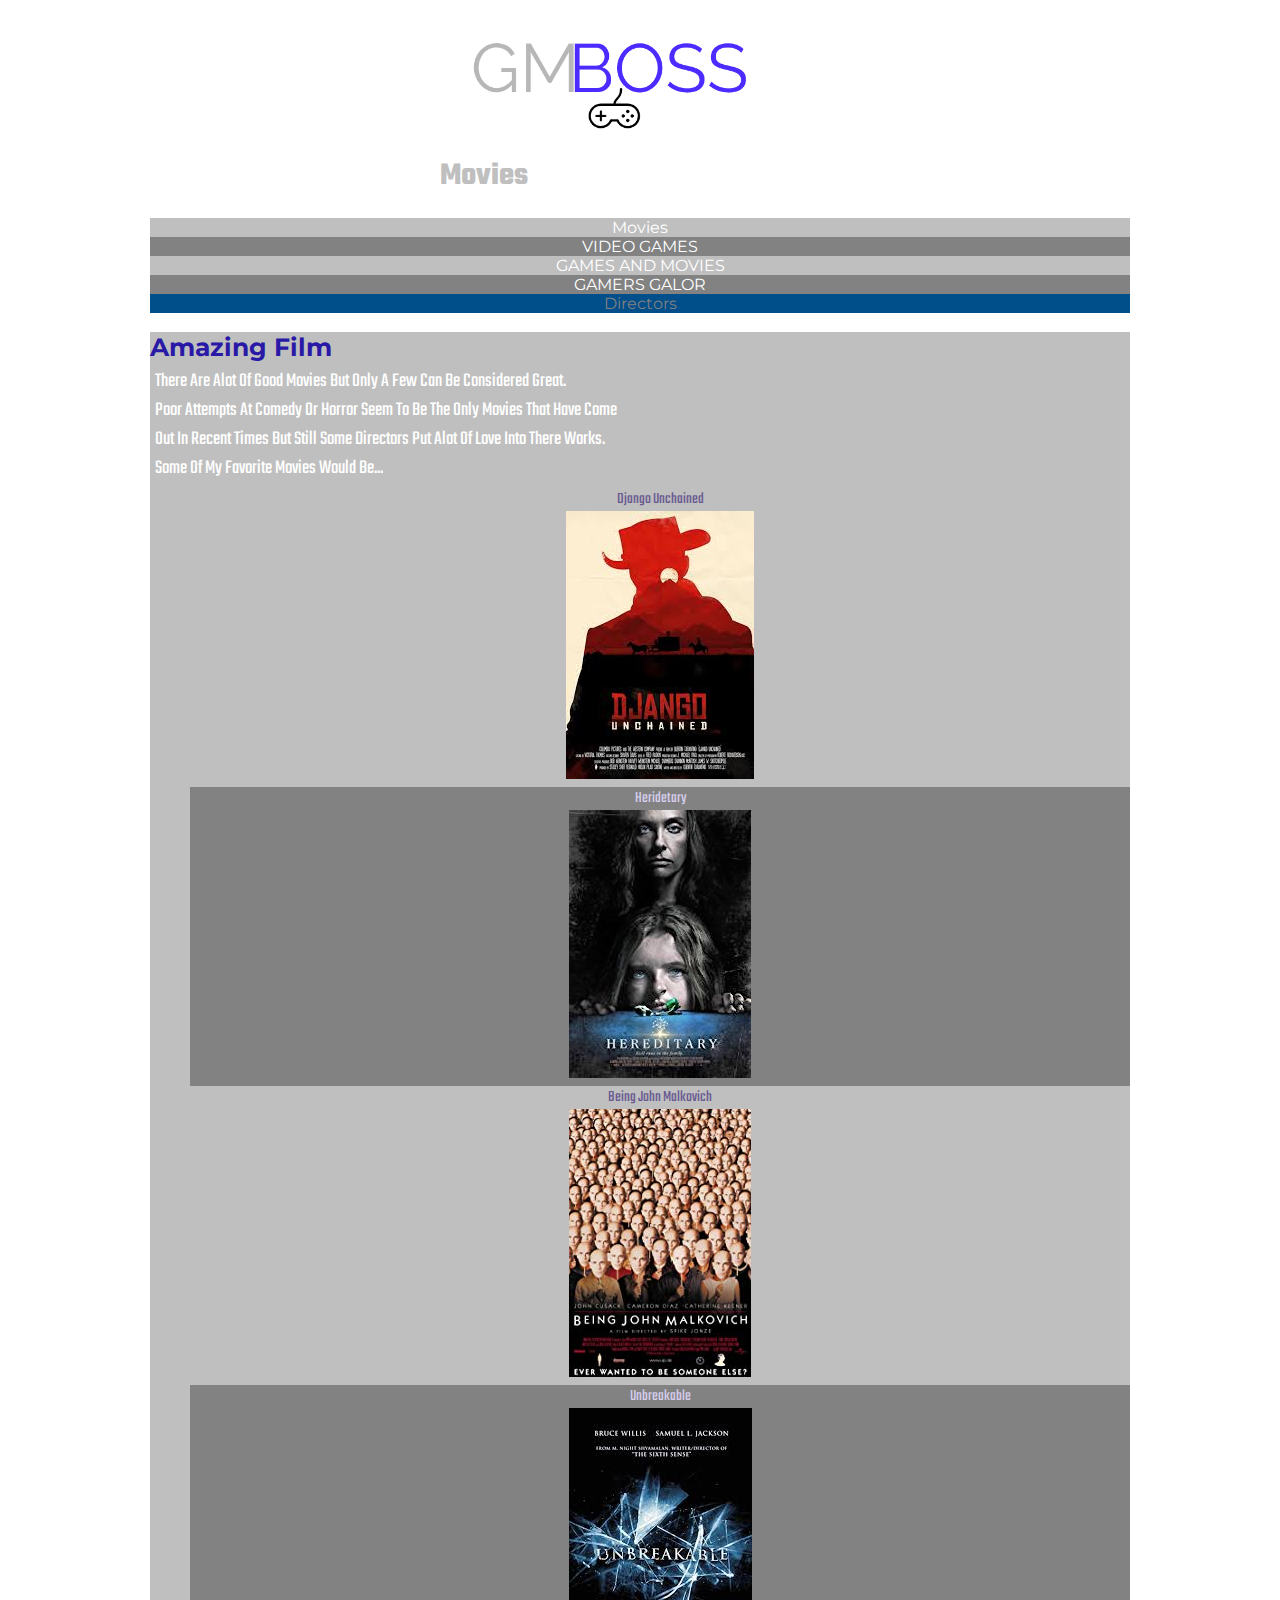
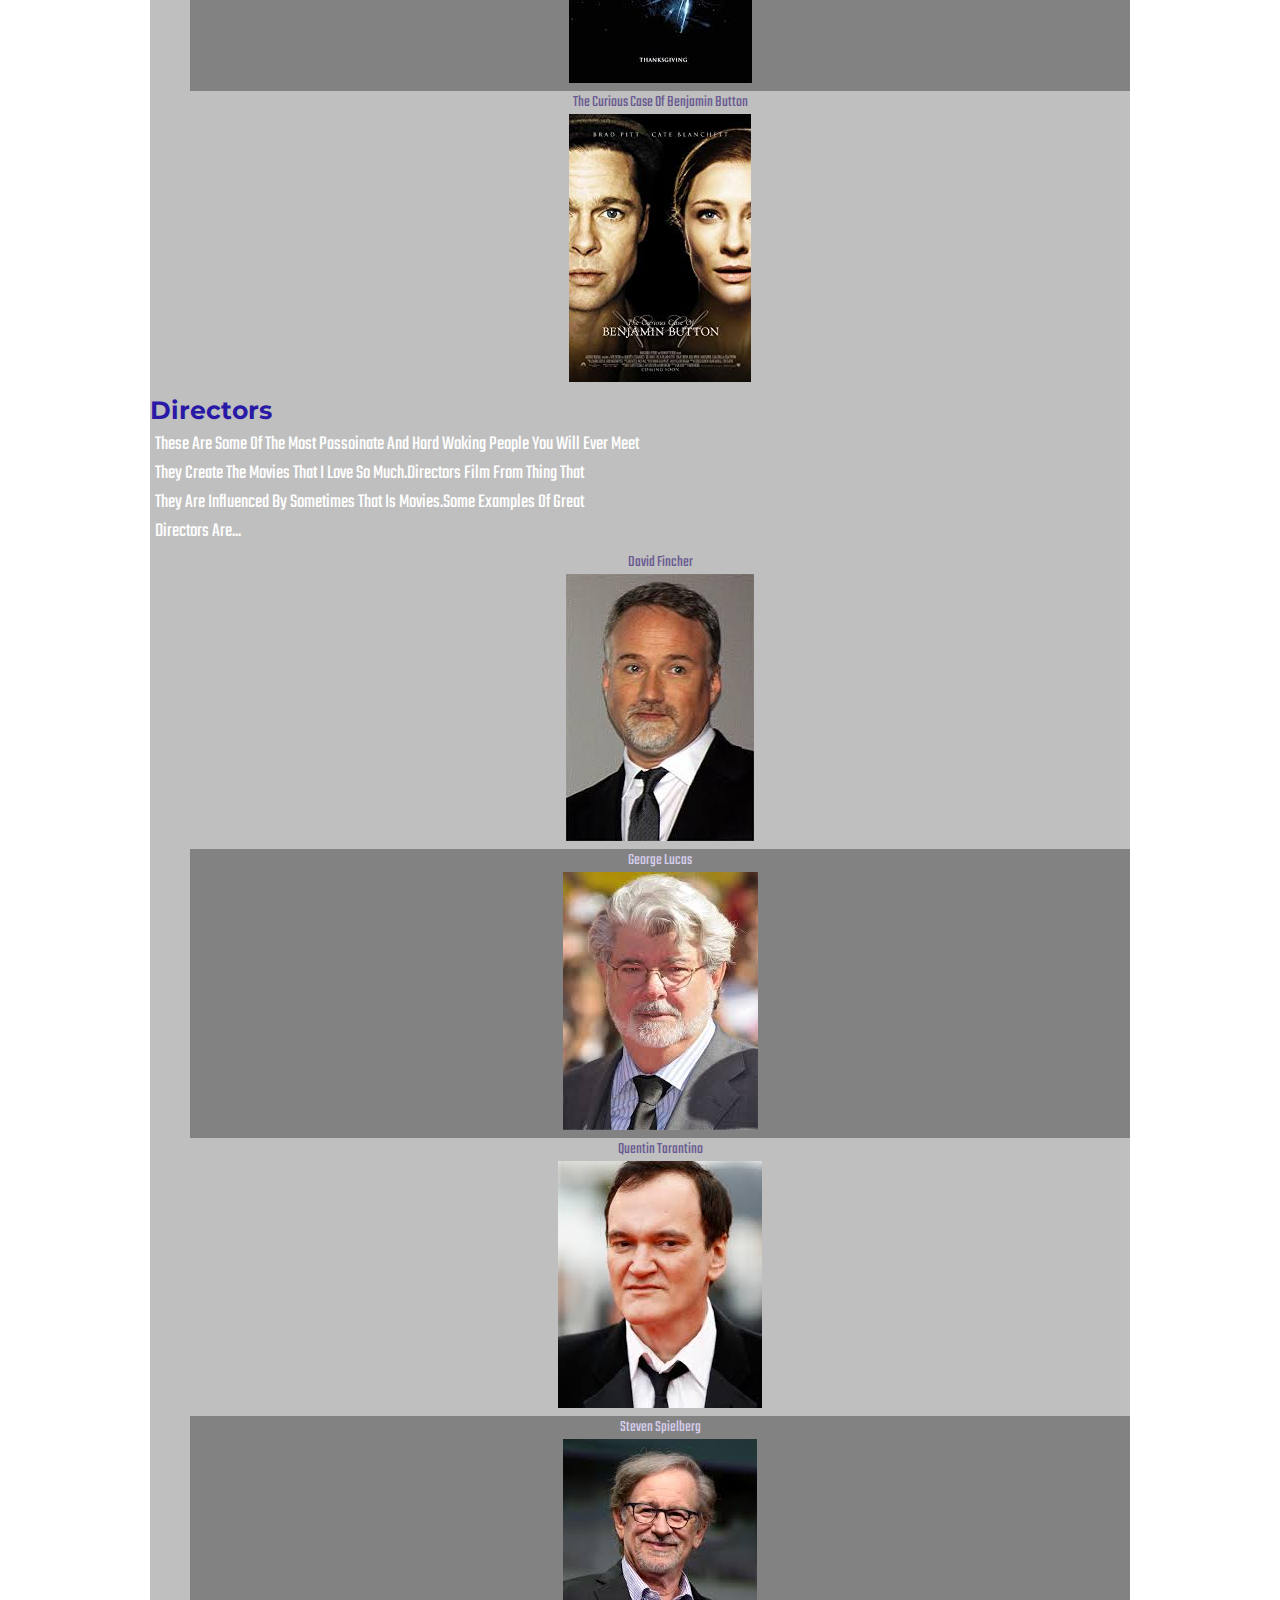
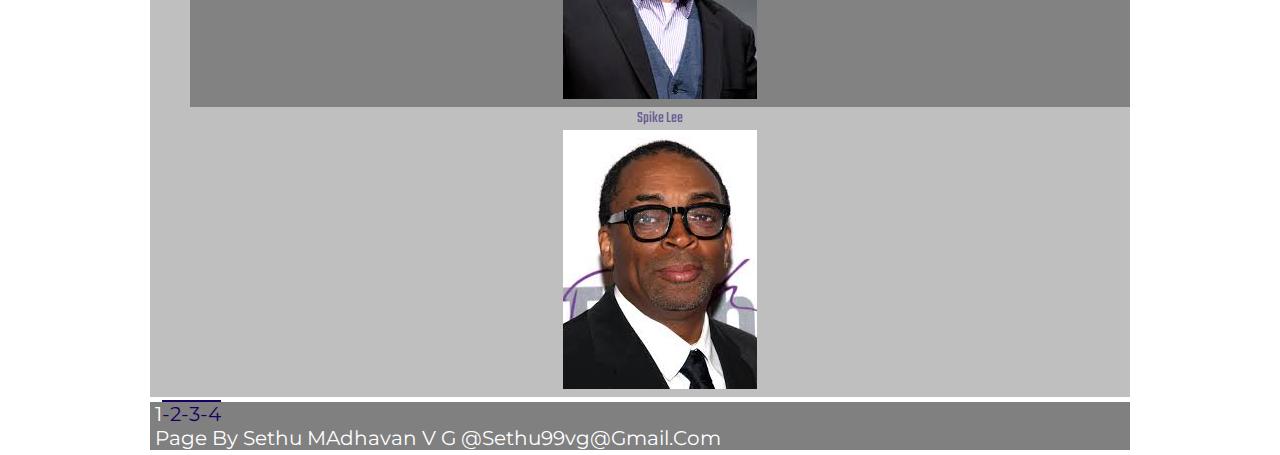
<file: Index.html>
<!DOCTYPE html>
<html lang="en" dir="ltr">
  <head>
  <meta charset="utf-8">
  <meta name="description" content="A Website about Movies and Directors">
   <meta name="keywords" content="Movies,Directors,Facts,">
   <meta name="author" content="SethuVG">
   <meta name="viewport" content="width=device-width, initial-scale=1.0">
   <link rel="stylesheet" href="stylesheet.css" type="text/css">
  <title>GMBOSS-Movies</title>
</head>
<body>
      <main>
        <div class="topcolor">
<h1>
<img src="Images/LogoMakr_6wChaz.png" alt="">
   <br>Movies
 </h1>
 </div>

    <nav>
       <ul class="Main-Nav">
           <li class="diff"><a href="index.html" target="_self">Movies</a></li>
        <li class="diff"><a  href="pg2.html" target="_self">VIDEO GAMES</a></li>
        <li class="diff"><a  href="Pg3.html" target="_self">GAMES AND MOVIES</a></li>
        <li class="diff"><a href="pg4.html" target="_self">GAMERS GALOR</a></li>
        <div class="Sub">


        <li class="diff"><a   href="#h3">Directors</a></li>
      </div>
      </ul>
    </nav>






    <hr>

    <div class="top-bottom">




      <h2>Amazing Film</h2>
       <p>There are alot of good Movies but only a few can be considered great.
      <br>Poor attempts at comedy or horror seem to be the only Movies that have come
      <br>out in recent times but still some directors put alot of love into there works.
      <br>Some of my favorite movies would be...
       </p>




       <ol>
 <li class="diff">

Django unchained <br>
<img src="Images/django.jpg" alt="Djanjo Poster">
</li>


         <li class="diff">Heridetary <br>
         <img src="Images/Her.jpg" alt="Hereditary Poster">

</li>
         <li class="diff">Being John Malkovich <br>
         <img src="Images/BeingJohnMalkovich.jpg" alt="Being John malkovich Poster">
</li>
         <li class="diff">Unbreakable <br>
         <img src="Images/Unbreakable.jpg" alt="Unbreakable Poster">
</li>
        <li class="diff">The Curious Case Of Benjamin Button <br>
        <img src="Images/TheCuroiusCaseofBenjaminButton.jpg" alt="A picture of The Curious Case Of Benjamin Button">
</li>
       </ol>

      <p>
        <hr>
       <h3 id="h3">Directors</h3>
       <p>These are some of the most passoinate and hard woking people you will ever meet
       <br>they Create the movies that i love so much.Directors film from thing that
       <br>they are influenced by sometimes that is movies.Some examples of great
       <br>directors are...
       </p>

       <ol>
         <li class="diff">David Fincher <br>
         <img src="Images/DF.jpg" alt="A Picture of Director David Fincher ">
</li>
         <li class="diff">George Lucas <br>
         <img src="Images/GL.jpg" alt="A Picture of Director George lucas">
</li>
         <li class="diff">Quentin Tarantino <br>
         <img src="Images/QT.jpg" alt="A picture of director Quentin tarantino">
</li>
         <li class="diff">Steven Spielberg <br>
         <img src="Images/SS.jpg" alt="A Picture of Steven Spielberg">
</li>
         <li class="diff">

         Spike lee <br>
         <img src="Images/SL.jpg" alt="A picture of Director Spike lee">

</li>

</ol>
</div>
</main>
      <footer id="footer">
        <nav>
          <p>
         1<a href="pg2.html" target="_self">-2</a><a href="Pg3.html" target="_self">-3</a><a href="pg4.html" target="_self">-4</a>
          <br>Page by Sethu MAdhavan V G  @Sethu99vg@gmail.com
        </p>
      </nav>

      </footer>

    </body>
</html>
</file>
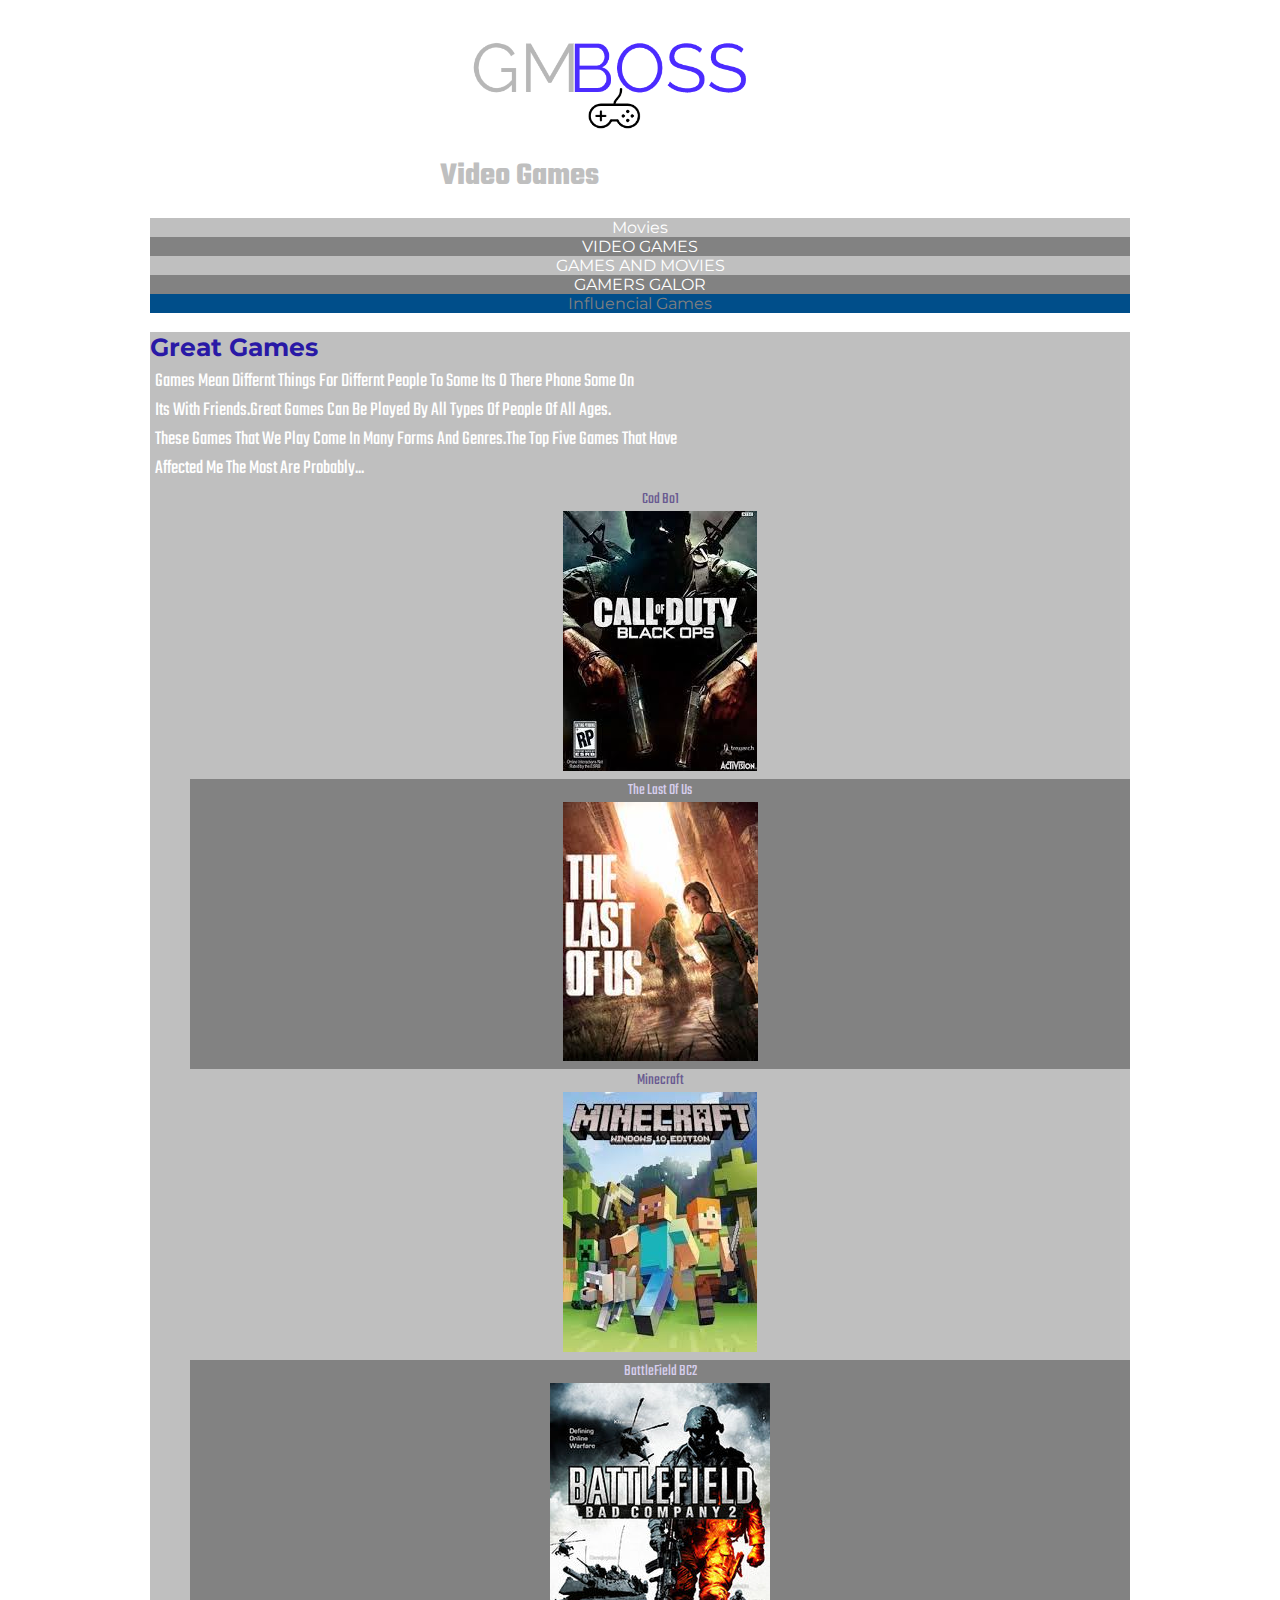
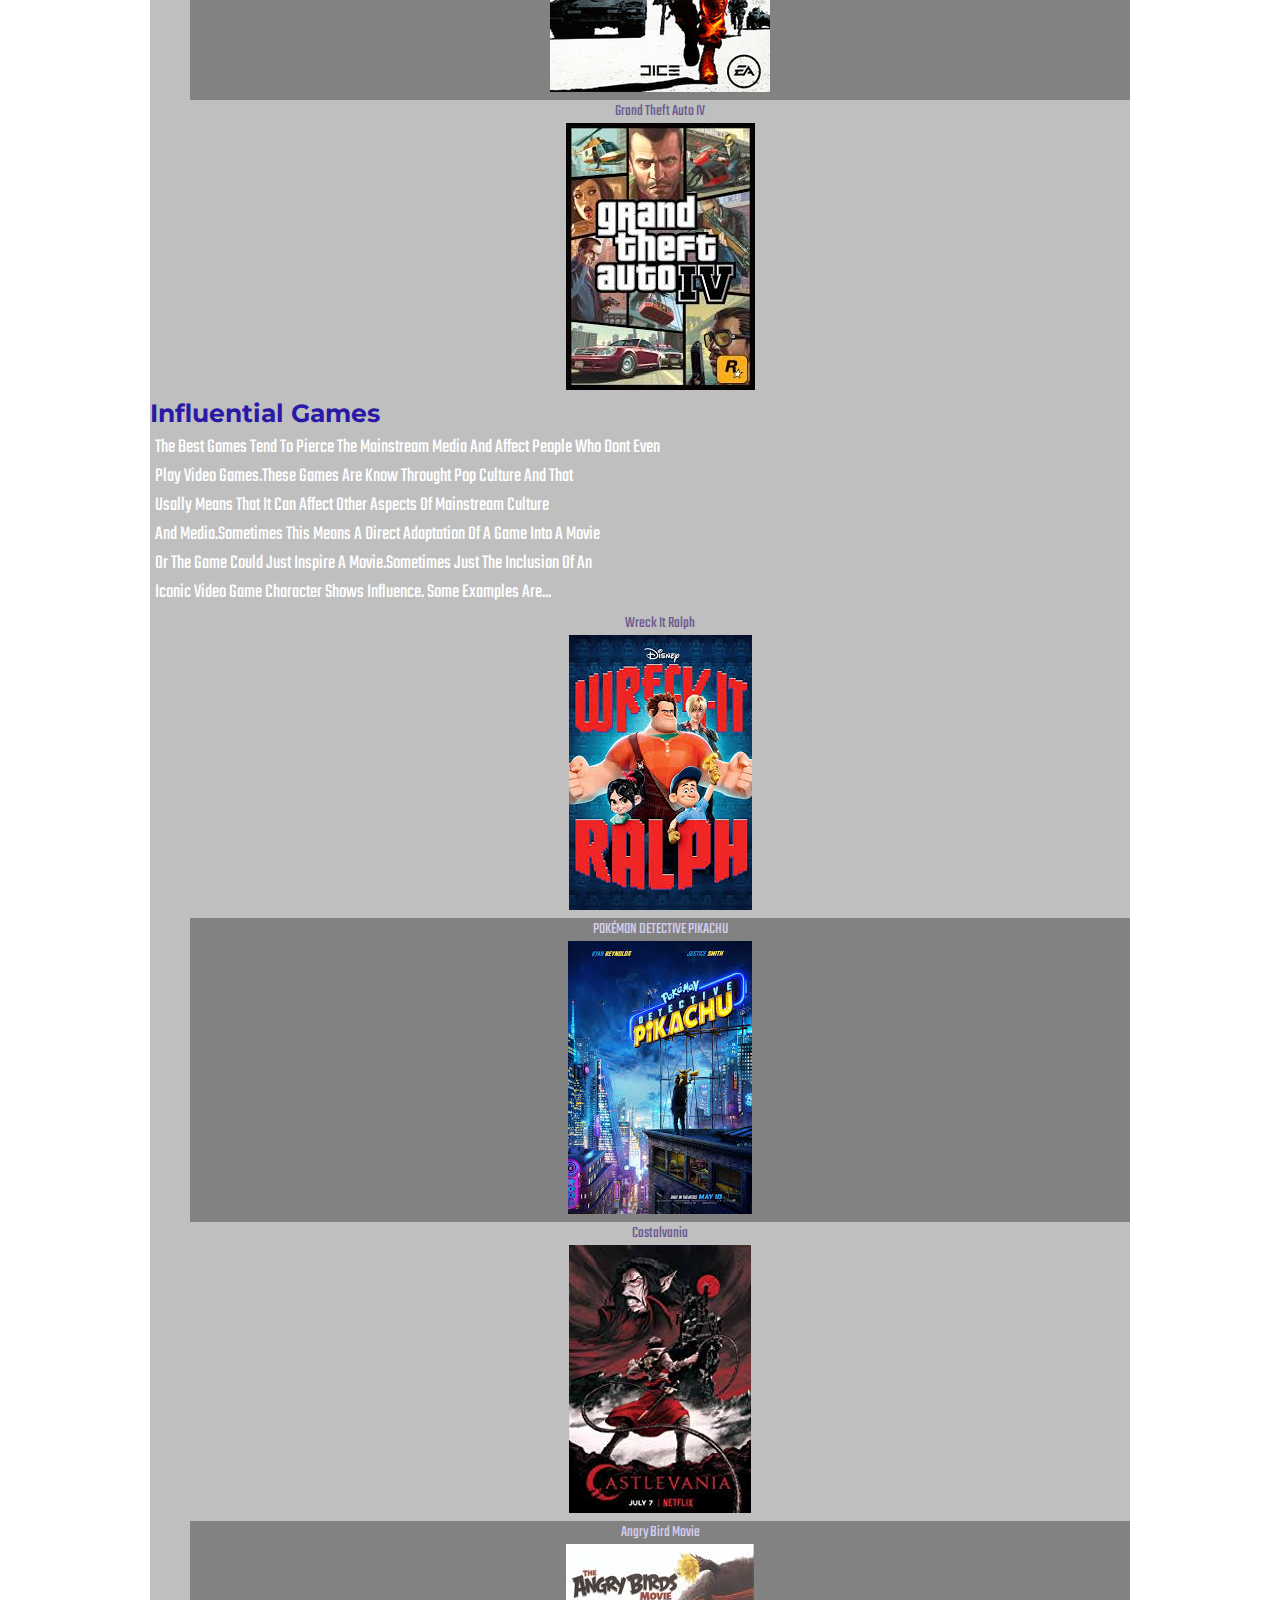
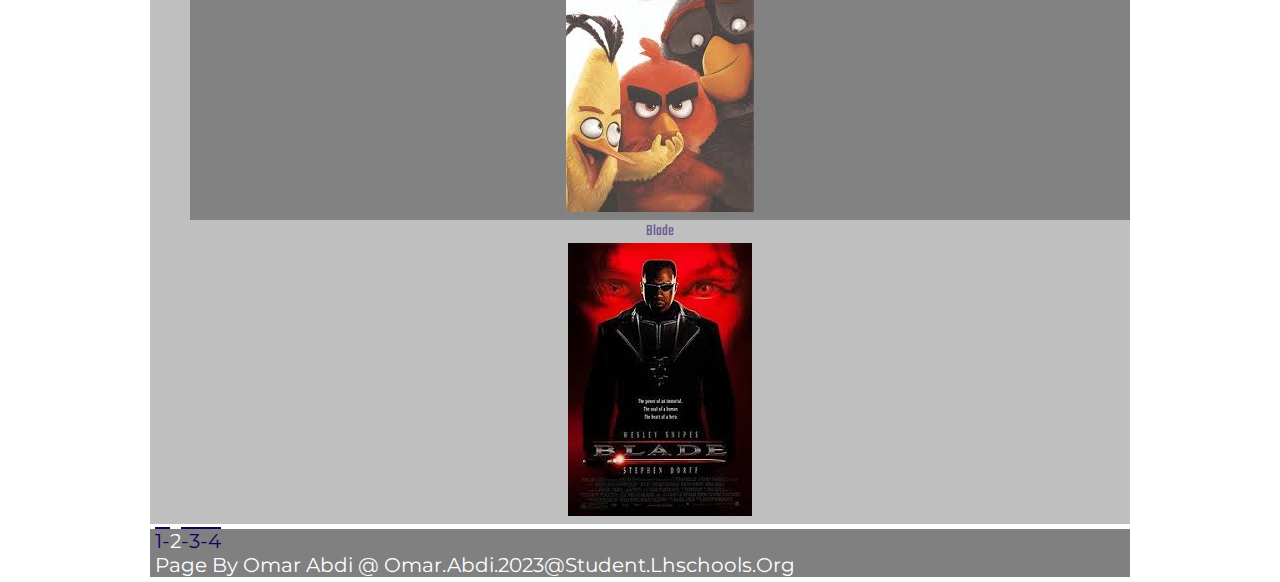
<file: pg2.html>
<!DOCTYPE html>
<html lang="en" dir="ltr">
  <head>
    <meta charset="utf-8">
    <meta name="description" content="A Website about Video Games and Movies There Influence and Popularity">
    <meta name="keywords" content="Gaming,Movies,Facts,">
    <meta name="author" content="Omar Abdi">
    <meta name="viewport" content="width=device-width, initial-scale=1.0">
    <link rel="stylesheet" href="stylesheet.css" type="text/css">
    <title>GMBOSS-Video Games</title>
  </head>
  <body>
    <main>
      <div class="topcolor">
      <h1>

      <img src="Images/LogoMakr_6wChaz.png" alt="">

         <br>Video Games
       </h1>
         </div>
      <nav>
        <ul class="Main-Nav">
          <li class="diff"><a href="index.html" target="_self">Movies</a></li>
          <li class="diff"><a  href="pg2.html" target="_self">VIDEO GAMES</a></li>
          <li class="diff"><a  href="Pg3.html" target="_self">GAMES AND MOVIES</a></li>
          <li class="diff"><a href="pg4.html" target="_self">GAMERS GALOR</a></li>
          <div class="Sub">


         <li class="diff"><a href="#h3">Influencial Games</a></li>
         </div>
       </ul>
     </nav>
    </main>
    <hr>
      <div class="top-bottom">


    <h2>Great Games</h2>
    <p>Games mean differnt things for differnt people to some its o there phone some on
    <br>its with friends.Great games can be played by all types of people of all ages.
  <br>These games that we play come in many forms and genres.The top Five games that have
  <br>affected me the most are probably...
   </p>
  <ol>
    <li class="diff">Cod Bo1 <br>
    <img src="Images/BO1.jpg" alt="A Picture of Call of duty Black ops 1">
</li>
    <li class="diff">The last of us <br>
    <img src="Images/tlou.jpg" alt="A Picture of The last of us">
</li >
    <li class="diff" >Minecraft <br>
    <img src="Images/MC.jpg" alt="A Picture of Minecraft">
</li>
    <li class="diff">BattleField BC2 <br>
    <img src="Images/BBC2.jpg" alt="A Picture of BattleField Bad Company 2">
</li>
    <li class="diff">Grand Theft Auto IV <br>
    <img src="Images/GTA4.jpg" alt="A Picture of Grand Theft Auto IV">
</li>
  </ol>
  <hr>
    <h3 id="h3">Influential Games</h3>
    <p>The best games tend to pierce the mainstream Media and affect people who dont even
      <br>play video games.These Games are know throught Pop culture and that
    <br> Usally means that it can affect other aspects of mainstream culture
  <br>and media.Sometimes this means a direct adaptation of a game into a movie
  <br>or the game could just inspire a movie.Sometimes just the inclusion of an
  <br>iconic video game character Shows Influence. Some examples are...
   </p>

  <ol>
    <li class="diff">Wreck It Ralph <br>
    <img src="Images/WIR.jpg" alt="A Picture Of Wreck It Ralph\\">
</li>
    <li class="diff">POKÉMON DETECTIVE PIKACHU <br>
    <img src="Images/DP.jpg" alt="A Picture Of The PokeMon Movie">
</li>
    <li class="diff">Castalvania <br>
    <img src="Images/CAS.jpg" alt="A Picture Of The Castalvania Tv Show">
</li>
    <li class="diff">Angry Bird Movie <br>
    <img src="Images/ABM.jpg" alt="A Picture Of The Angry Bird Movie">
</li>
    <li class="diff">Blade <br>
    <img src="Images/BLADE.jpg" alt="A Picture Of The Blade Movie">
</li>
</ol>
</div>

      <footer id="footer">

          <nav>
         <p> <a href="index.html" target="_self">1-</a>2<a href="Pg3.html" target="_self">-3</a><a href="pg4.html" target="_self">-4</a>
 <br>Page by Omar Abdi @ Omar.abdi.2023@student.lhschools.org
           </p>
         </nav>




      </footer>
  </body>
</html>
</file>
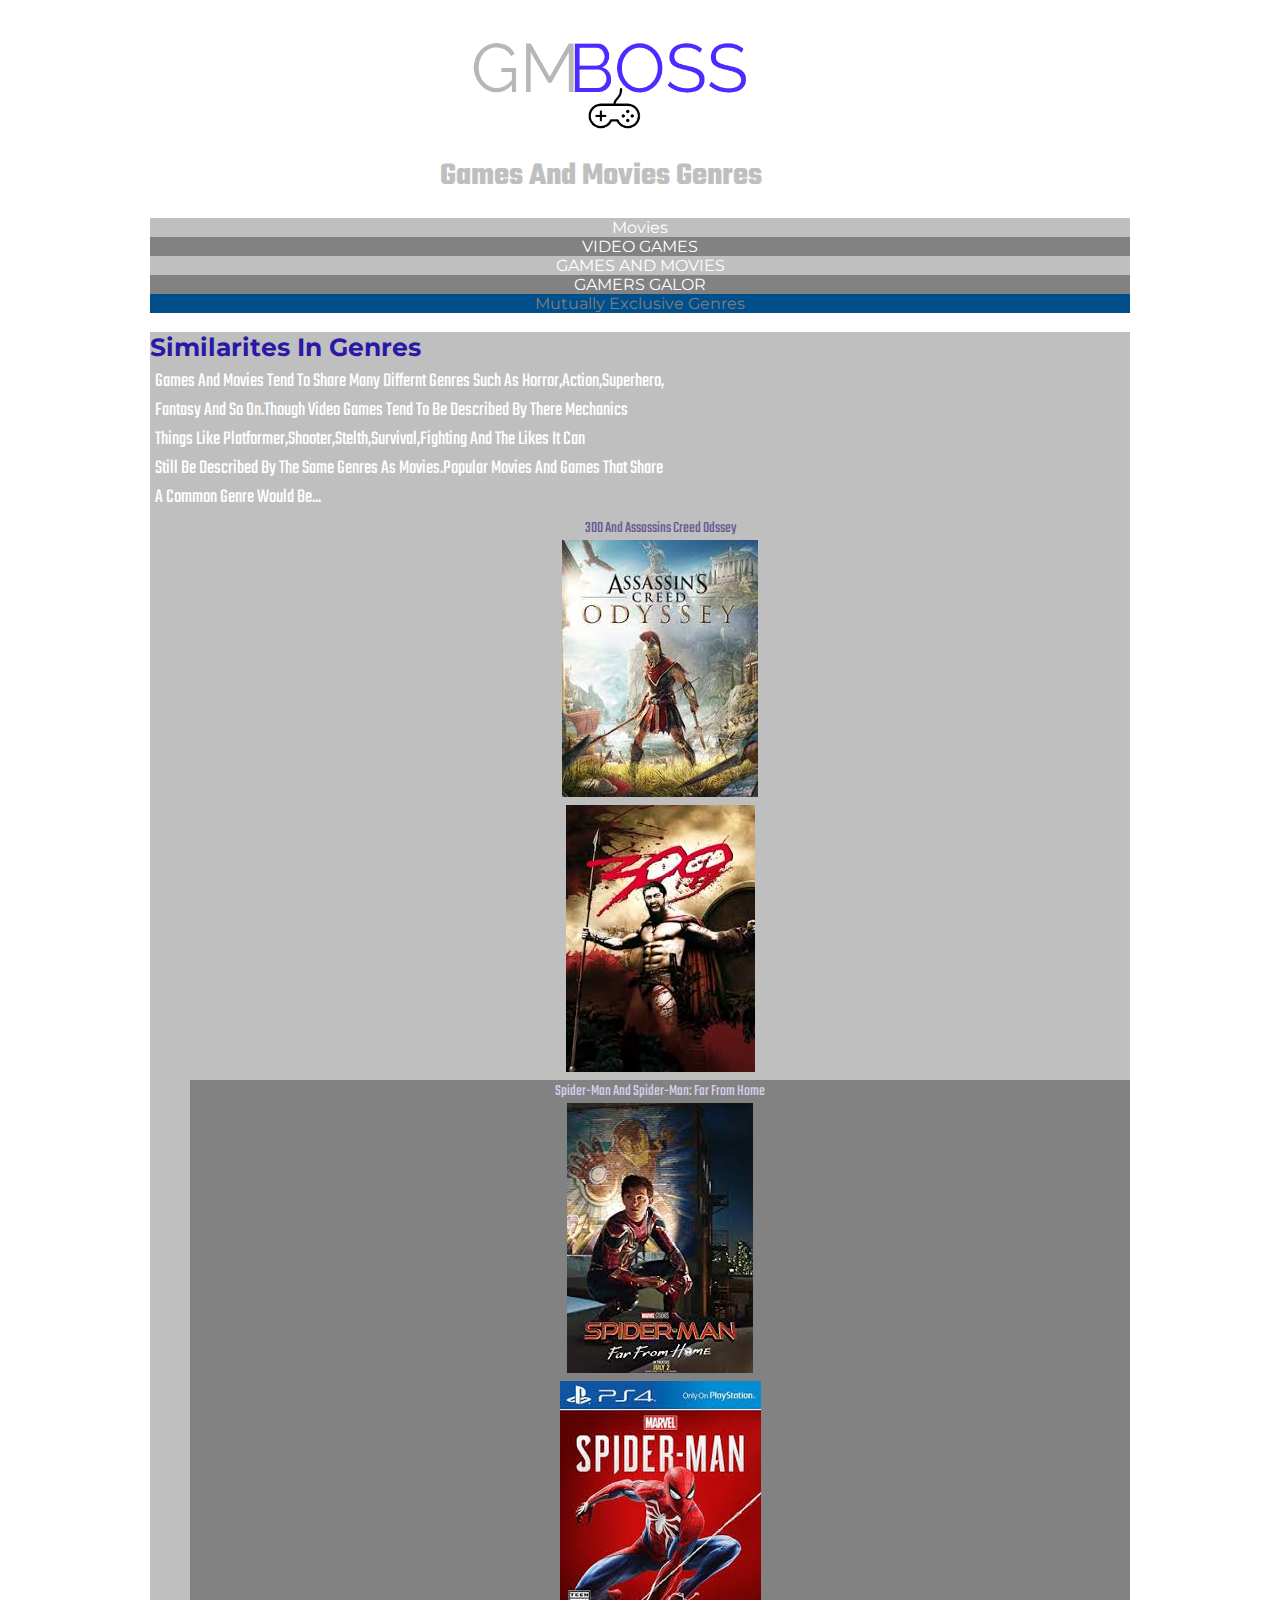
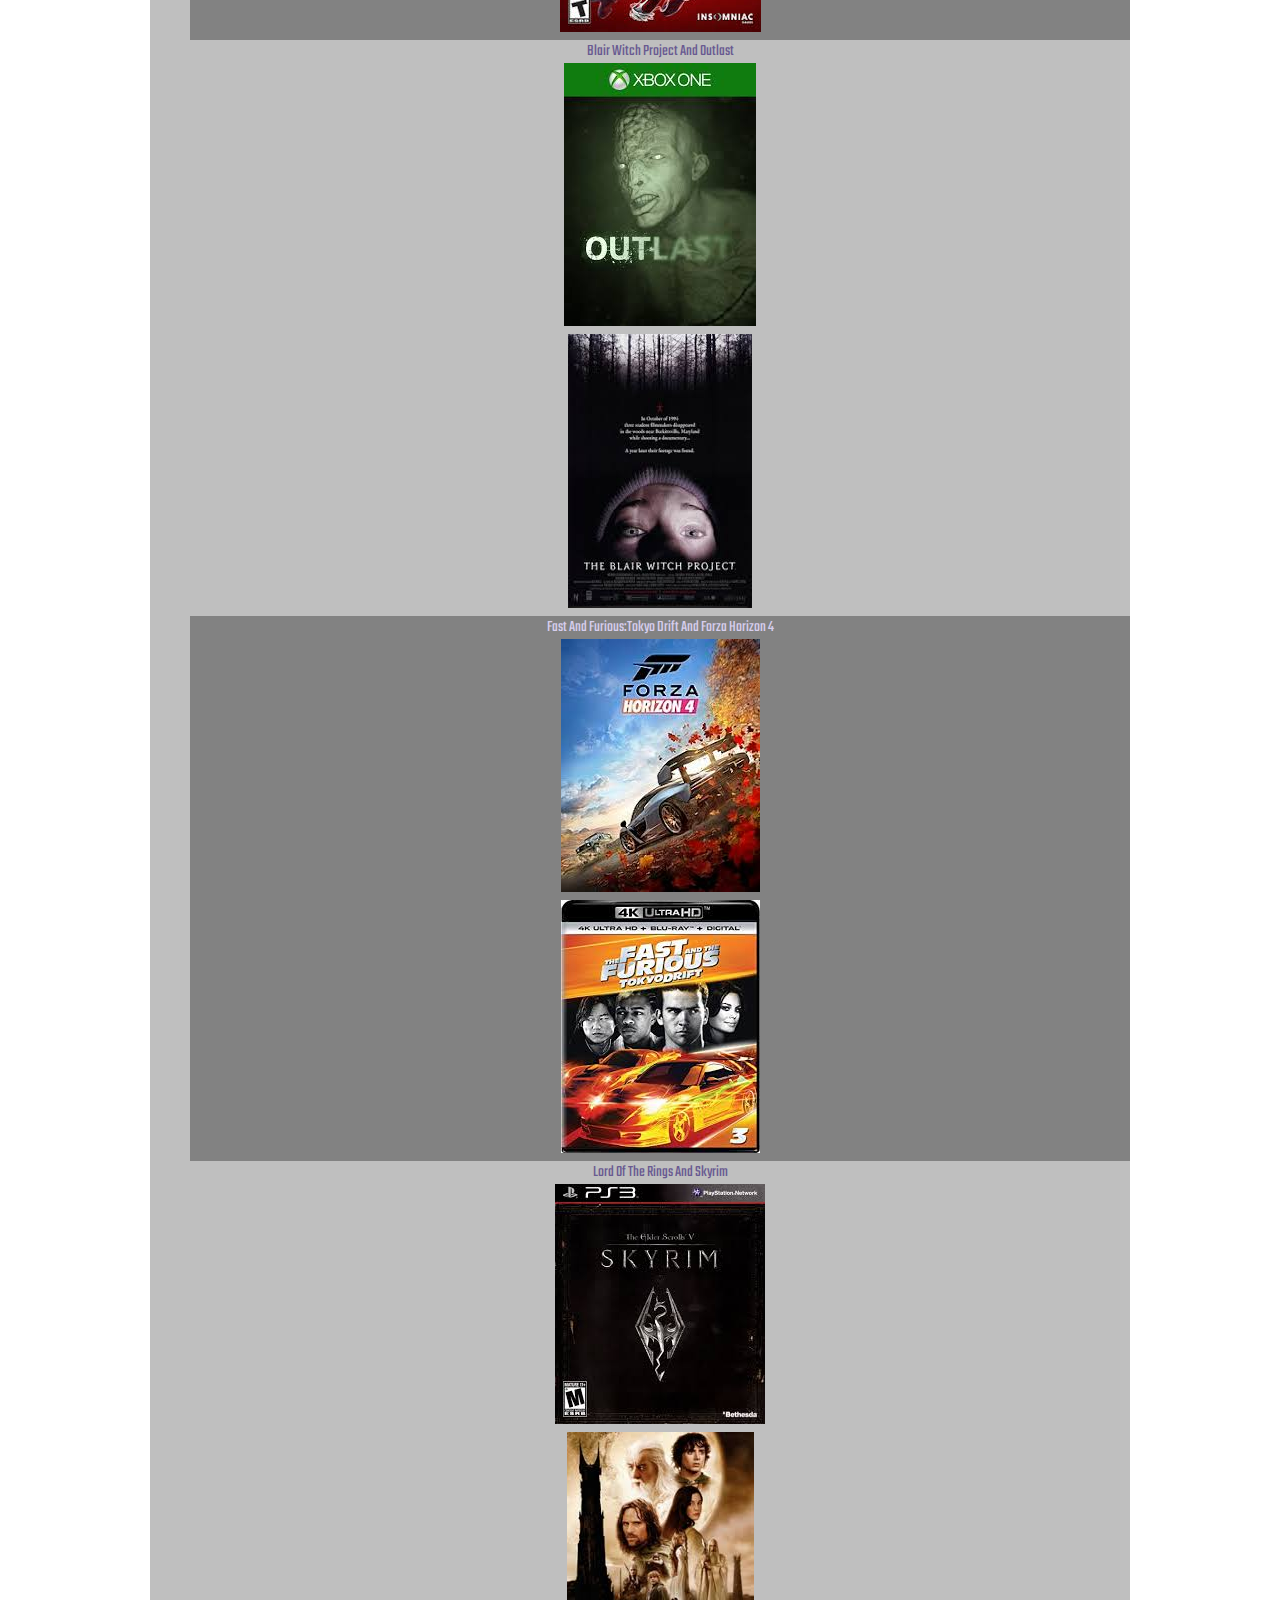
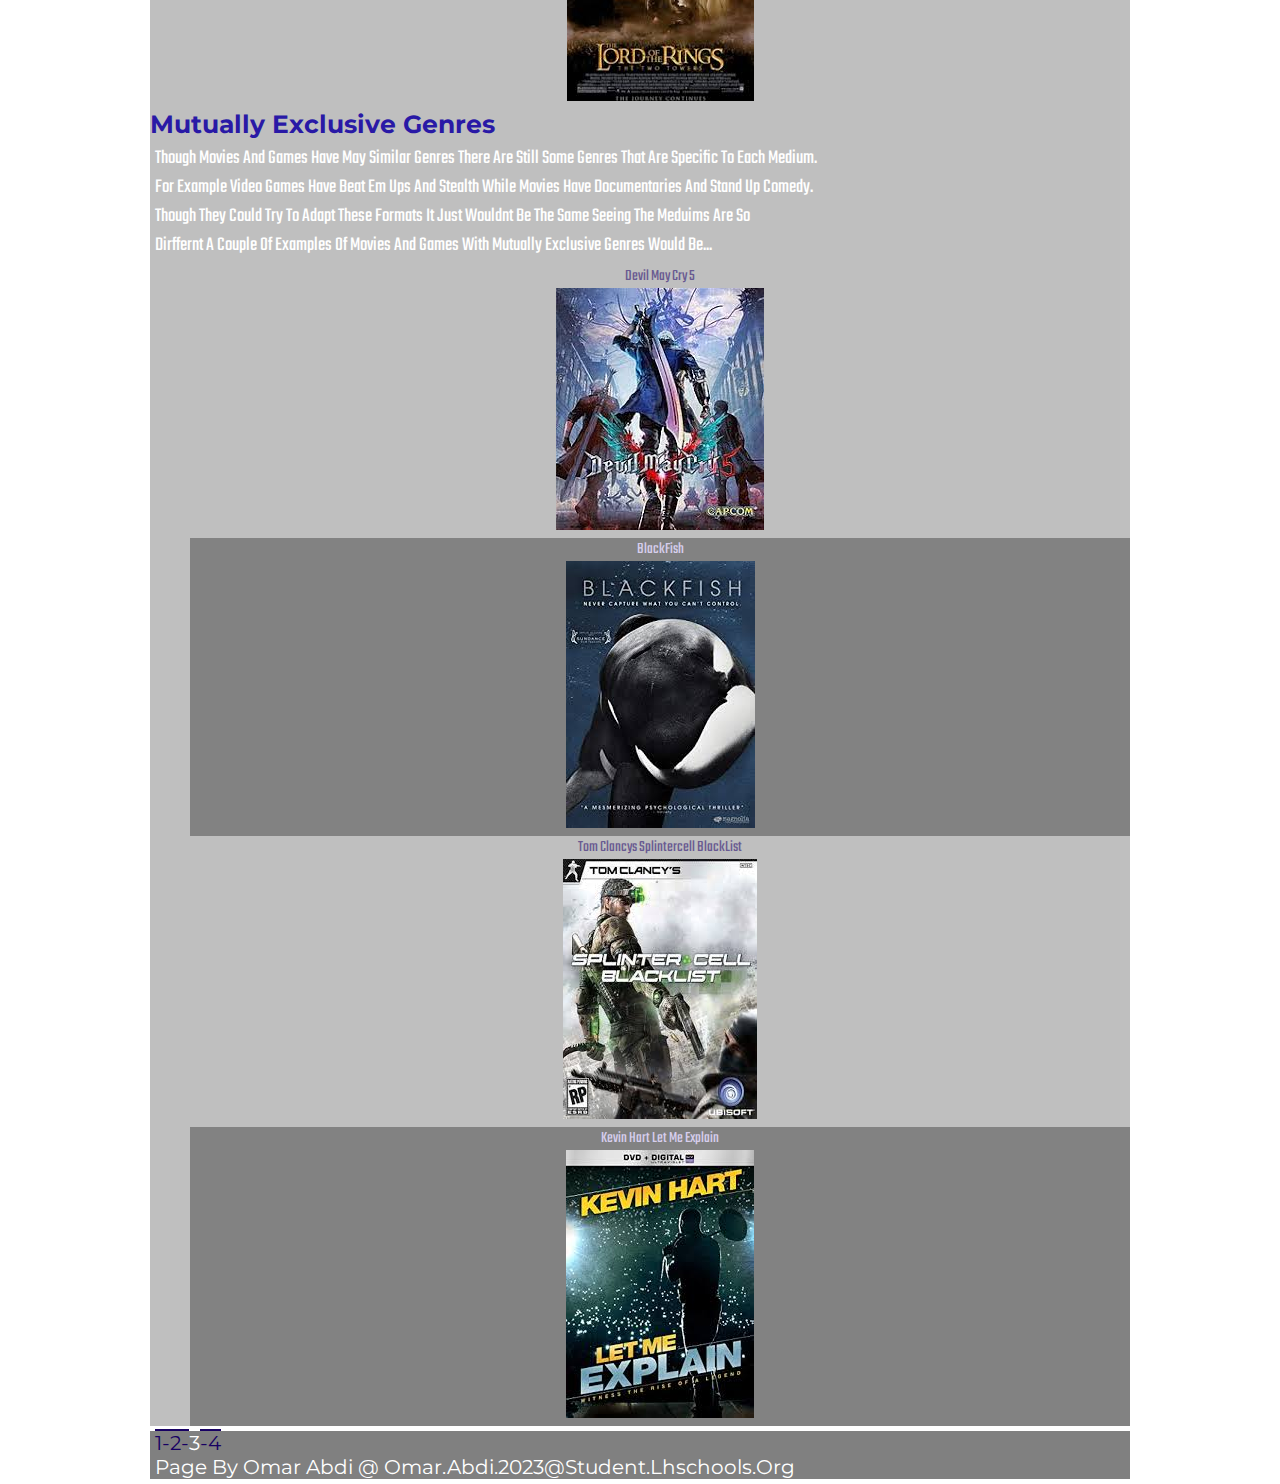
<file: Pg3.html>
<!DOCTYPE html> <html lang="en" dir="ltr"> <head> <meta charset="utf-8"> <meta
name="description" content="A Website about Video Games and their Movie genre counterparts"> <meta name="keywords"
content="Gaming,Movies,Facts,"> <meta name="author"
content="Omar Abdi"> <meta name="viewport" content="width=device-width,
initial-scale=1.0"><link rel="stylesheet" href="stylesheet.css" type="text/css"><title>GMBOSS-Games and Movie Genres</title> </head> <body> <main>
  <div class="topcolor">
  <h1>

  <img src="Images/LogoMakr_6wChaz.png" alt="">

     <br>Games and Movies Genres
   </h1>
   </div>
   <nav> <ul class="Main-Nav"> <li class="diff"><a
href="index.html"
target="_self">Movies</a></li>   <li class="diff"><a  href="pg2.html" target="_self">VIDEO GAMES</a></li>
<li class="diff"><a  href="Pg3.html" target="_self">GAMES AND MOVIES</a></li>
  <li class="diff"><a href="pg4.html" target="_self">GAMERS GALOR</a></li>
  <div class="Sub">


   <li class="diff"><a
href="#H3" >Mutually Exclusive Genres</a></li>
</div>

 </ul> </nav> </main> <hr>
  <div class="top-bottom">


    <h2>Similarites in Genres</h2>
    <p>Games and Movies tend to share many differnt genres Such as Horror,Action,Superhero,
      <br>Fantasy and so on.Though video games tend to be described by there mechanics
      <br>things like Platformer,Shooter,Stelth,Survival,Fighting and the likes it can
      <br>Still be described by the same genres as movies.Popular Movies and games that share
      <br>a common genre would be...
  </p>
  <ol>
    <li class="diff">300 and Assassins Creed Odssey <br>   <img src="Images/ASSOD.jpg" alt="Image of assassins creed Odssey"> <br> <img src="Images/300.jpg" alt="Image of 300"> </li>


    <li class="diff">Spider-man and Spider-Man: Far from Home <br> <img
    src="Images/SMG.jpg" alt="Image of Spider man game"> <br>
     <img src="Images/SMM.jpg" alt="image of spiderman homecoming">
  </li>
   <li class="diff">Blair Witch Project and Outlast <br> <img src="Images/OUT.jpg" alt="Image of outlast">
 <br>
      <img
    src="Images/BWP.jpg"
    alt="image of Blair witch project"> </li>
    <li class="diff">Fast and Furious:Tokyo Drift and Forza Horizon 4 <br> <img
    src="Images/FH4.jpg" alt="Image of forza horizon 4"> <br> <img src="Images/FATF.jpg" alt=" image of Fast and Furious:Tokyo Drift"> <li class="diff">Lord of the Rings and
    Skyrim <br><img
    src="Images/SKY.jpg"
    alt="Image of Skyrim">  <br> <img
    src="Images/LOTR.jpg"
    alt="image of lord of the rings"> </li>


  </ol>
  <h3 id="H3">Mutually Exclusive Genres</h3>
  <p>Though movies and games have may similar genres there are still some Genres that are specific to each medium.
   <br>For example Video games have beat em ups and stealth while movies have documentaries and Stand up comedy.
   <br>Though they could try to adapt these formats it just wouldnt be the same seeing the meduims are so
   <br>dirffernt a couple of examples of movies and games with Mutually Exclusive genres would be...
  </p>
  <ol>
    <li class="diff">Devil may cry 5 <br>
    <img src="Images/DMC5.jpg" alt="Devil may cry 5">
  </li>
    <li class="diff">BlackFish <br>
    <img src="Images/BFISH.jpg" alt="image of BlackFish">
    </li>
    <li class="diff"> Tom Clancys Splintercell BlackList <br>
    <img src="Images/SCB.jpg" alt="Image of Tom Clancys Splintercell BlackList">
</li>
    <li class="diff">Kevin Hart Let Me Explain <br>
    <img src="Images/KH.jpg" alt="Image of Kevin Hart Let Me Explain">
</li>
  </ol>
</div>
    <footer id="footer">
        <nav>
          <p>
       <a href="index.html" target="_self">1</a><a href="pg2.html" target="_self">-2-</a>3<a href="pg4.html" target="_self">-4</a>
         <br>Page by Omar Abdi @ Omar.abdi.2023@student.lhschools.org
     </p>
        </nav>

    </footer>

  </body>
</html>
</file>
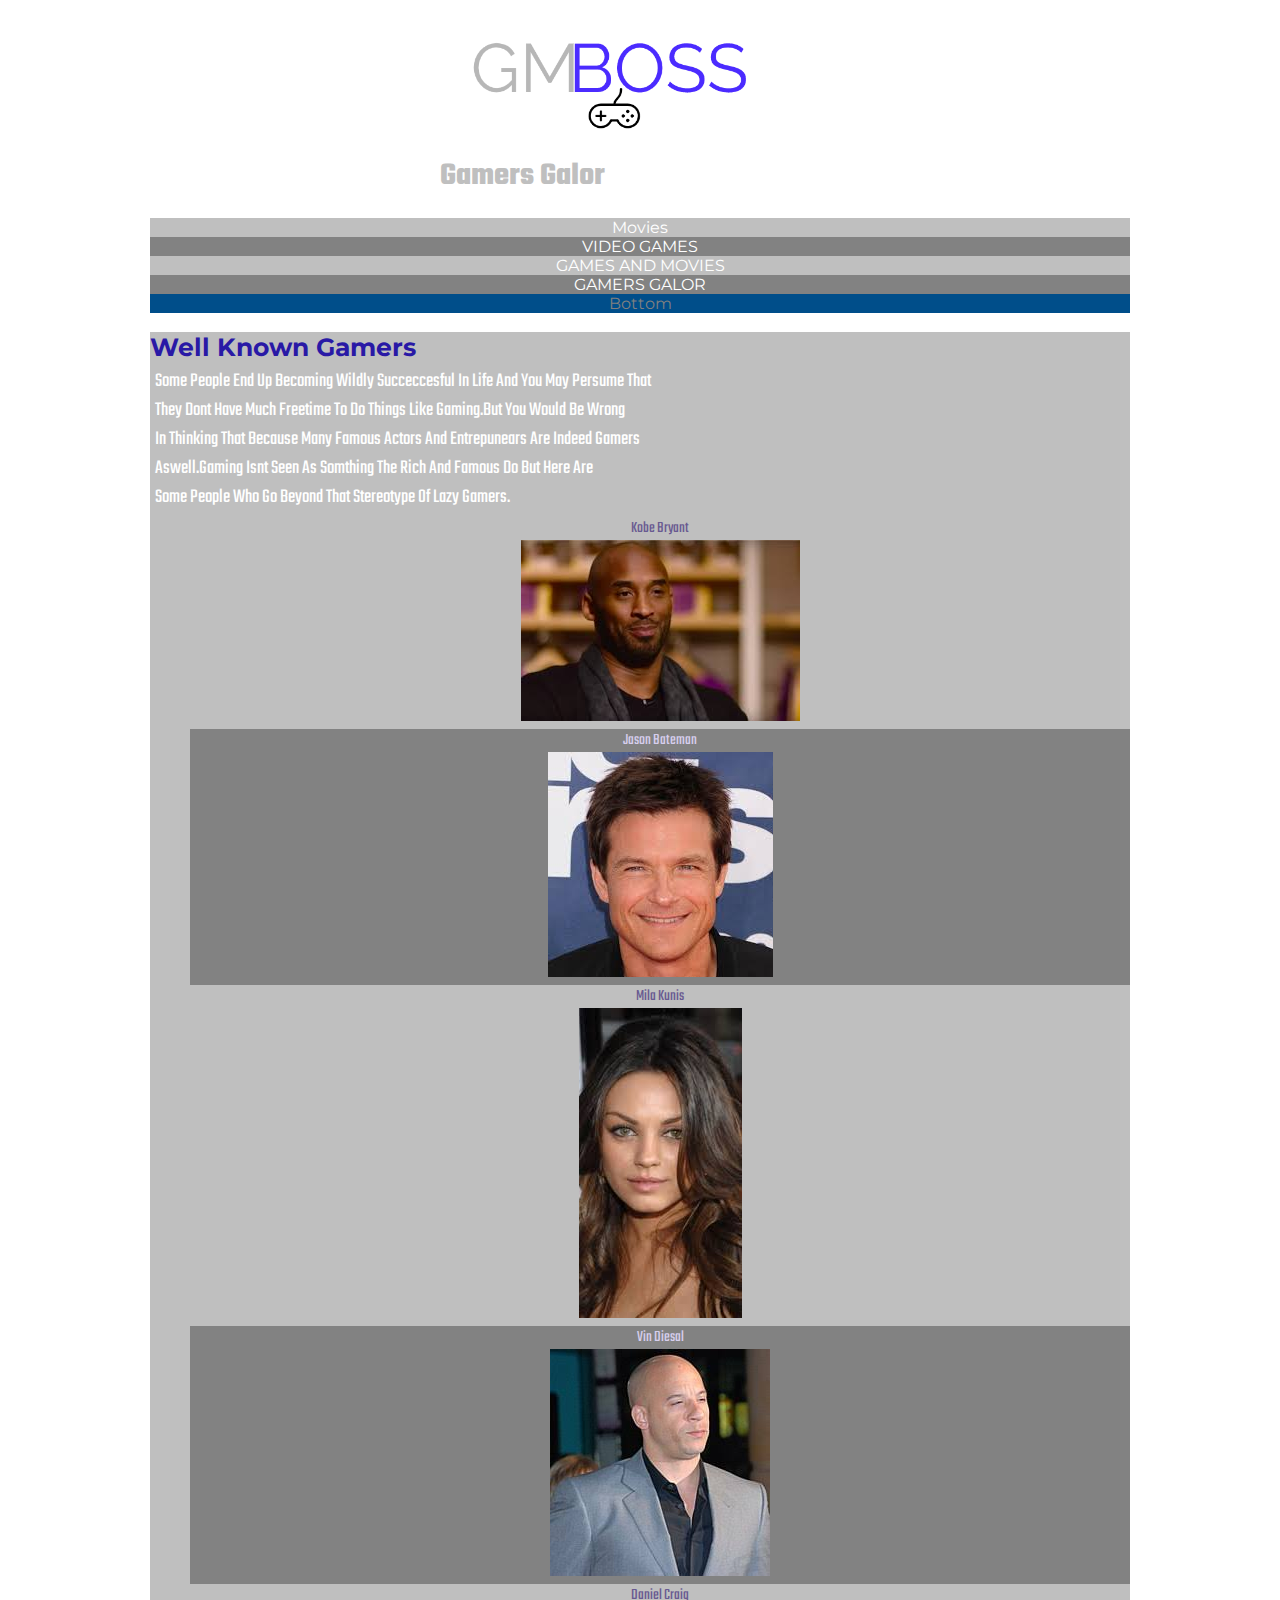
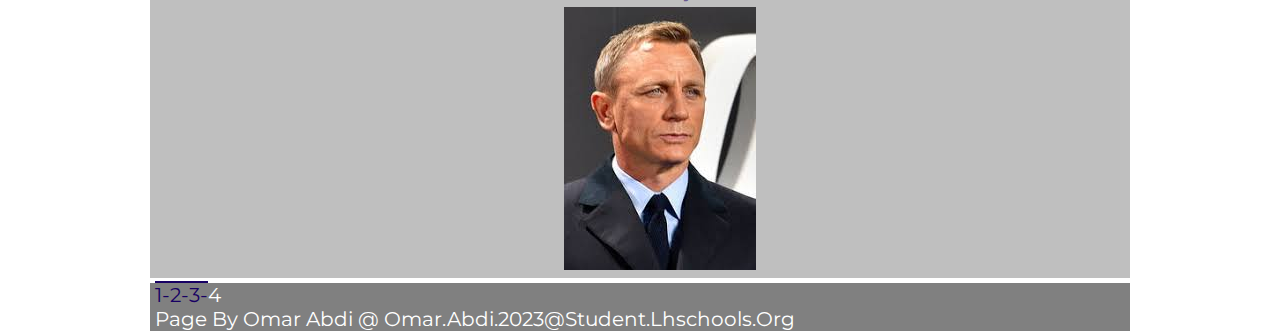
<file: pg4.html>
<!DOCTYPE html>
<html lang="en" dir="ltr">
  <head>
    <meta charset="utf-8">
    <meta name="description" content="A Website about celebrites who play video games.">
    <meta name="keywords" content="Actors,Facts">
    <meta name="author" content="Omar Abdi">
    <meta name="viewport" content="width=device-width, initial-scale=1.0">
    <link rel="stylesheet" href="stylesheet.css" type="text/css">
    <title>GMBOSS-Gamers Galor</title>
</head>
  <body>
    <main>
        <div class="topcolor">
      <h1>
      <img src="Images/LogoMakr_6wChaz.png" alt="">
         <br>Gamers Galor
       </h1>
         </div>
      <nav>
        <ul class="Main-Nav">
          <li class="diff"><a href="index.html" target="_self">Movies</a></li>
          <li class="diff"><a  href="pg2.html" target="_self">VIDEO GAMES</a></li>
          <li class="diff"><a  href="Pg3.html" target="_self">GAMES AND MOVIES</a></li>
          <li class="diff"><a href="pg4.html" target="_self">GAMERS GALOR</a></li>
          <div class="Sub">


         <li class="diff"><a href= "#footer">bottom</a></li>
         </div>
       </ul>
     </nav>
    </main>
    <hr>
      <div class="top-bottom">
    <h2>Well Known Gamers</h2>
    <p>Some people end up becoming wildly succeccesful in life and You may persume that
      <br>they dont have much freetime to do things like gaming.But You would be wrong
      <br>in thinking that because many famous actors and entrepunears are indeed Gamers
      <br>aswell.Gaming isnt seen as somthing the rich and famous do but here are
      <br>some people who go beyond that stereotype of lazy gamers.
    </p>
    <ol>
      <li class="diff">Kobe Bryant  <br><img src="Images/KOBE.jpg" alt="image of kobe Bryant"></li>

      <li class="diff">Jason Bateman <br><img src="Images/JASON.jpg" alt="Image of jason Bateman"></li>

      <li class="diff">Mila Kunis <br><img src="Images/MILA.jpg" alt="Image of Mila Kunis"></li>

      <li class="diff">Vin Diesal <br><img src="Images/VIN.jpg" alt="Image of vin diesal"></li>

      <li class="diff">Daniel Craig  <br><img src="Images/DAN.jpg" alt="Image of Daniel Craig"></li>

    </ol>
  </div>
    <footer id="footer">
    <nav>
      <p>
<a href="index.html" target="_self">1</a><a href="pg2.html " target="_self">-2</a><a href="Pg3.html" target="_self">-3-</a>4
        <br>Page by Omar Abdi @ Omar.abdi.2023@student.lhschools.org
      </p>
    </nav>


    </footer>

  </body>
</html>
</file>
<file: stylesheet.css>
@import url('https://fonts.googleapis.com/css?family=Montserrat:900|Teko&display=swap');

:root{
  --Headsandnav:'Montserrat', sans-serif;
  --Paragraphsandfooters:'Teko', sans-serif;
}

.topcolor{
display: flex;
justify-content: center;
align-items: center;


}
*{
  text-transform: capitalize;
  margin:auto;
  padding:auto;
  border: 0;box-sizing: border-box;

}


body{
  font-family: var(--Paragraphsandfooters);
 color:#2919a6;
 background: white;
margin:150px;
margin-top: 0px;
margin-bottom: 0px;
  transition: margin 1.5s;
}

Main{



}

nav{
  font-family: var(--Headsandnav);

}

nav ul{
  display: inline;
}
ol{
  list-style-type: none;
}

ul{
  list-style-type: none;
 padding: 1px;
 margin: 0px;
 width: 100px;
 overflow: hidden;

}
.diff:nth-child(even){
  display: block;
  background:#828282;
  color:#d6ceed;
  transition: 1s;

}
.diff:nth-child(odd){
  display:block;
  background:#bfbfbf;
  color: #695a91;
  transition: 1s;
  }

.diff{

  color: white;
   text-align: center;
}
.diff a{
  display: block;
  text-decoration: none;
  color: white;
}
.diff:hover a{
  justify-content: flex-start;
  color: white;
  background: #170063;
}
.diff:hover {
  color: white;
  background:#170063;
  transition: 1s
}
.diff:hover img{
  opacity: 0.5;
  filter: opacity=50;
}
h2,h3,h4,h5,h6{
  color:  #2919a6;
  font-family:var(--Headsandnav);
  font-size: 25px;
}
h1{
  color:#bfbfbf ;
}
a{
}
p{
  color:white;
  font-size: 20px;
  margin: 5px;
}
@media only screen and (max-width:800px) {
  body{

  margin:30px;
  margin-top: 0px;
  margin-bottom: 0px;
  transition: margin 1.5s;
  }
}

@media only screen and (max-width:600px) {


  li img{
    margin:auto;
    width: 50%;
    height:auto;
    transition: 1s


}
}
li img {
  transition: 1s

}

#footer{
  border: 100px;
  background-color: gray;
  margin-right: 0px;
}
#footer a{
  text-decoration:overline;
  color: #170063;
}
.top-bottom{
background-color:#bfbfbf;


}
.Page1{

}
.Sub .diff{
  background: #004e8a;
  transition: 1s;
}
.Sub .diff a{
  color:gray;

}
.Sub .diff :hover{
  background:#170063 ;
color: white;
transition: 1s;
}
</file>
